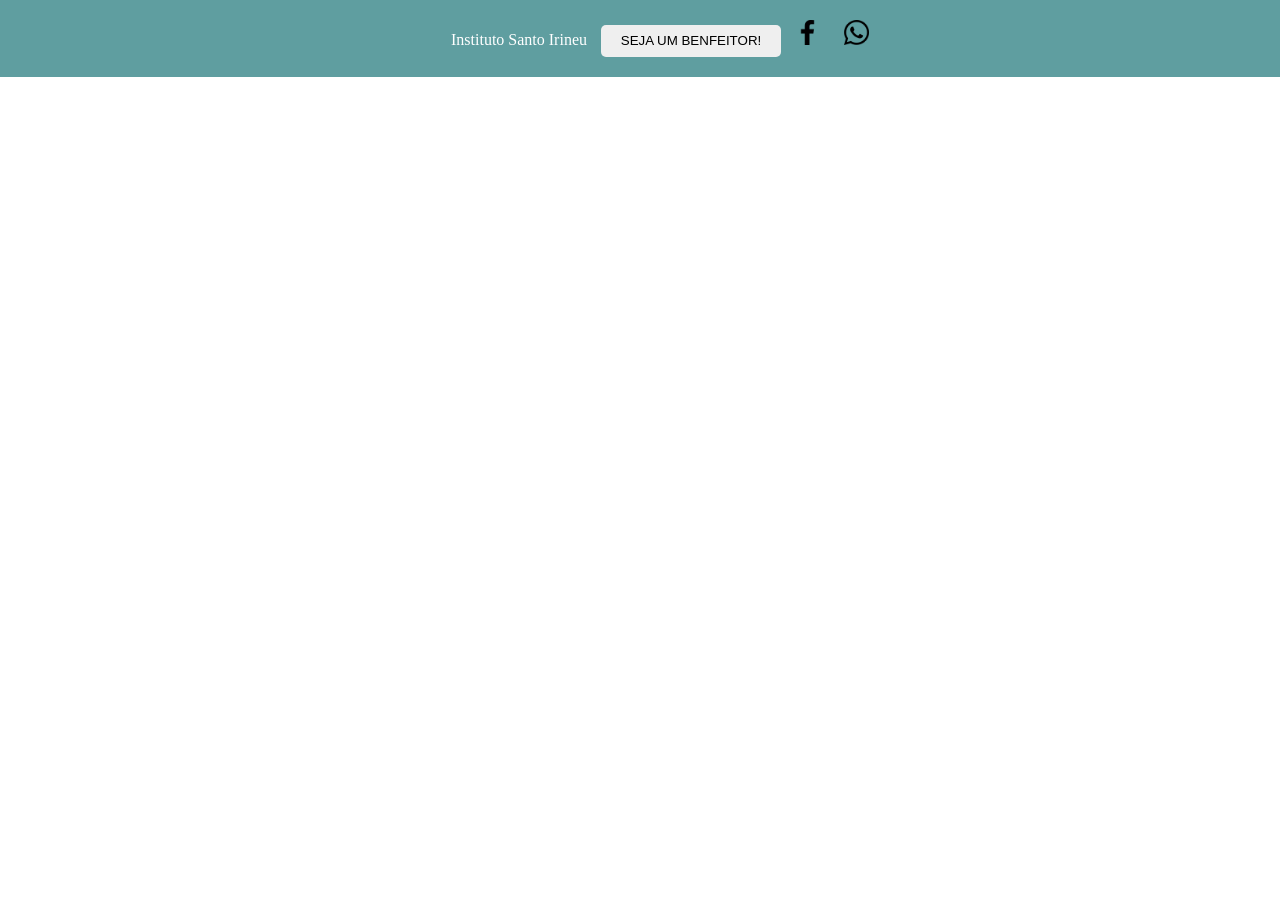
<file: v2.html>
<!DOCTYPE html>
<html lang="pt-PT">
<head>
    <meta charset="UTF-8">
    <meta name="viewport" content="width=device-width, initial-scale=1.0">
    <title>Instituto Santo Irineu (ISI)</title>

    <link rel="stylesheet" href="/estilos/v2.css">
</head>
<body>
    <header>
        <a href="@">Instituto Santo Irineu</a>
        <button>SEJA UM BENFEITOR!</button>
        <a href="@"><img src="img/facebook (2).png" alt="facebook" class="hicon"></a>
        <a href="@"><img src="img/whatsapp.png" alt="whatsapp" class="hicon"></a>
    </header>
    <nav>

    </nav>
    <main>

    </main>
    <footer>

    </footer>
</body>
</html>
</file>
<file: estilos/v2.css>
@charset "UTF-8";

*{
    padding: 0px;
    margin: 0px;
}

.hicon{
    width: 25px;
}

header{
    width: 100vw;
    background-color: cadetblue;
    padding: 20px;
    text-align: center;
}
header a{
    margin: 10px;
    text-decoration: none;
    color: white;
}
header button{
    height: 32px;
    width: 180px;
    border: 0px;
    border-radius: 5px;
}
</file>
